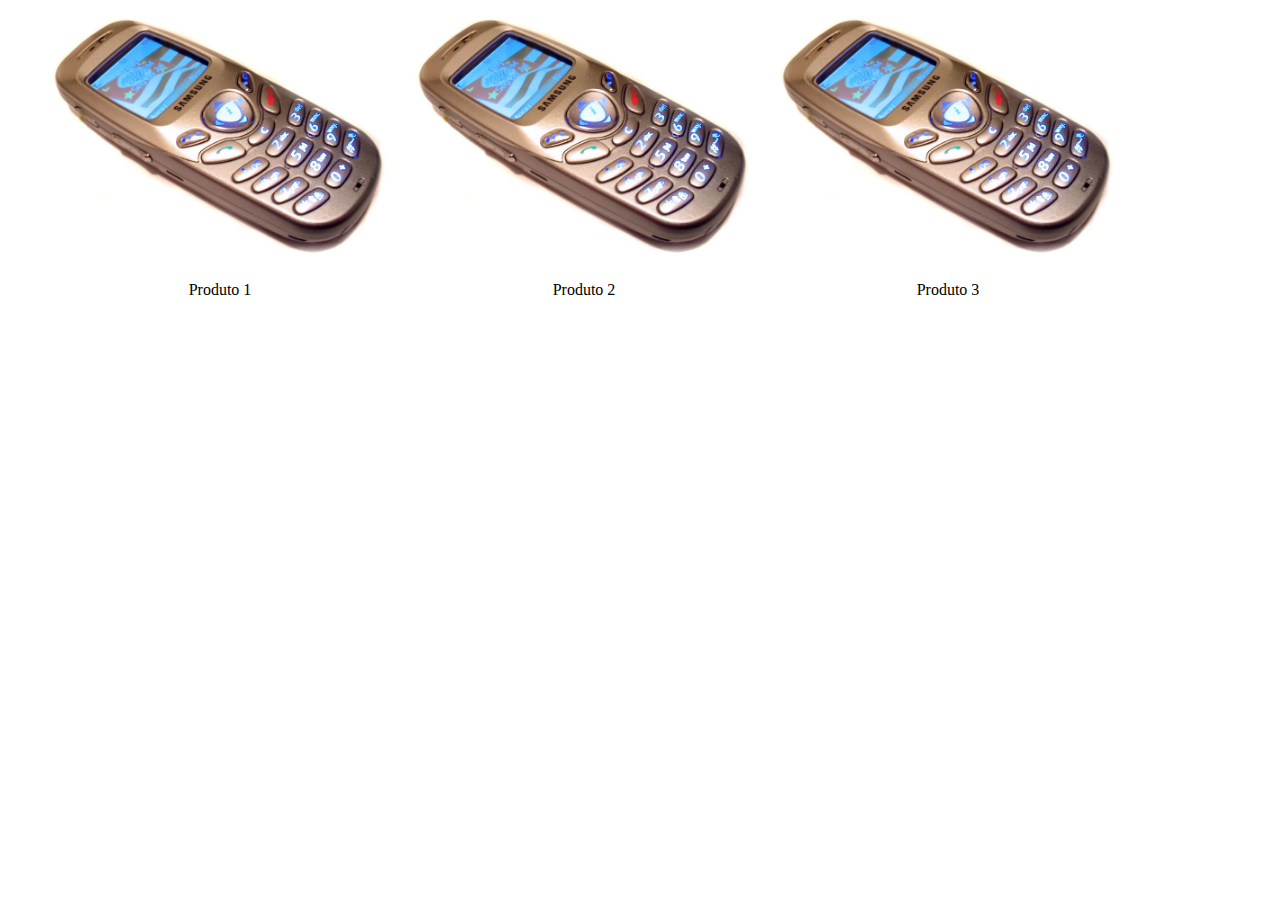
<file: 1_display_none/index.html>
<!DOCTYPE html>
<html lang="en">

<head>
    <meta charset="UTF-8">
    <meta name="viewport" content="width=device-width, initial-scale=1.0">
    <title>Document</title>
    <link rel="stylesheet" href="style.css">
</head>

<body>
    <div class="produtos">
        <div class="item primeiro">
            <div class="imagem">
                <img src="celular.jpeg">
            </div>
            <div class="titulo">
                Produto 1
            </div>
        </div>


        <div class="item segundo">
            <div class="imagem">
                <img src="celular.jpeg">
            </div>
            <div class="titulo">
                Produto 2
            </div>
        </div>


        <div class="item terceiro">
            <div class="imagem">
                <img src="celular.jpeg">
            </div>
            <div class="titulo">
                Produto 3
            </div>
        </div>

        <div class="item quarto">
            <div class="imagem">
                <img src="celular4.jpeg">
            </div>
            <div class="titulo">
                Produto 3
            </div>
        </div>

    </div>
<img src="ads.png" class="ads none">
</body>

</html>
</file>
<file: 1_display_none/style.css>
.produtos{
    max-width: 1200px;
    margin: 0 auto;
}
.item{
    width: 30%;
    display: inline-block;
    text-align: center;
}
.item .imagem img{
    width: 100%;
}
.quarto, .none{
    display: none;
}
 
@media(min-width:481px) and (max-width:1199px){
    .ads{
        display: block;
        width: 250px;
        margin: 50px auto;
    
    }
}
@media (max-width: 480px){
    .item{
        width: 100%;
    }
    .terceiro{
        display: none;
    }
    .quarto{
        display: block;
    }
}
</file>
